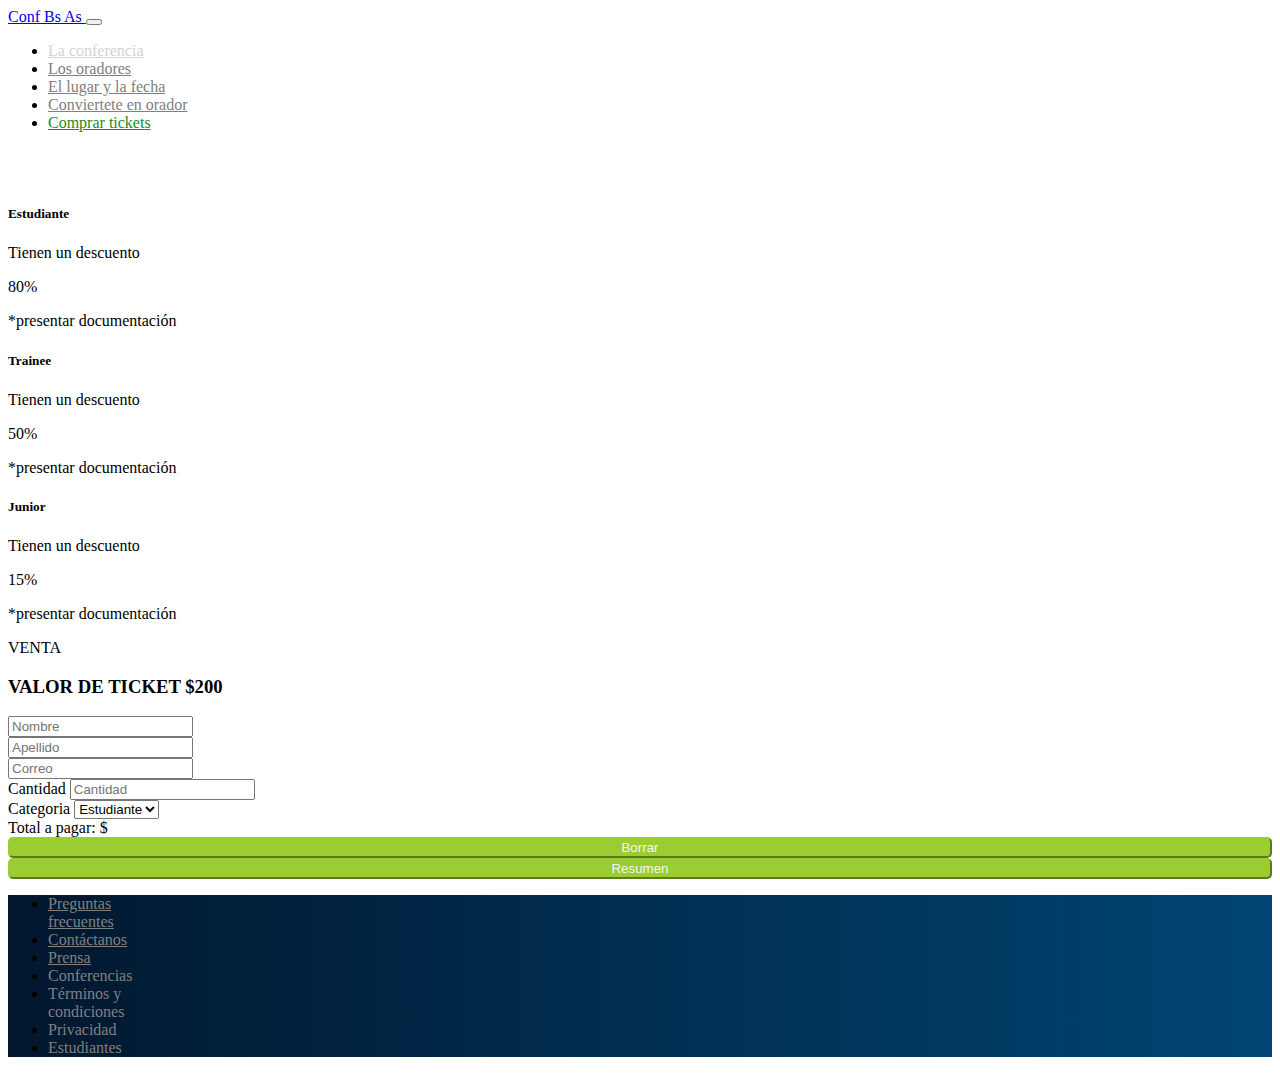
<file: index.html>
<!doctype html>
<html lang="es">

<head>
  <meta charset="utf-8">
  <meta name="viewport" content="width=device-width, initial-scale=1">
  <title>Final FrontEnd - Paloma Rivas</title>
  <link href="https://cdn.jsdelivr.net/npm/bootstrap@5.3.0-alpha3/dist/css/bootstrap.min.css" rel="stylesheet"
    integrity="sha384-KK94CHFLLe+nY2dmCWGMq91rCGa5gtU4mk92HdvYe+M/SXH301p5ILy+dN9+nJOZ" crossorigin="anonymous">
  <link rel="stylesheet" href="estilo.css">
</head>

<body>


  <nav class="px-5 navbar bg-body-tertiary bg-dark fixed-top" data-bs-theme="dark">
    <div class="container-fluid">
      <a class="navbar-brand" href="#">
        Conf Bs As
      </a>
      <button class="navbar-toggler" type="button" data-bs-toggle="collapse" data-bs-target="#navbarText"
        aria-controls="navbarText" aria-expanded="false" aria-label="Toggle navigation">
        <span class="navbar-toggler-icon"></span>
      </button>
      <div class="collapse navbar-collapse" id="navbarText">
        <ul class="nav navbar-nav ms-auto mb-2 mb-lg-0">
          <li class="nav-item">
            <a class="p-2 nav-link" style="color:lightgrey" href="#">La conferencia</a>
          </li>
          <li class="nav-item">
            <a class="p-2 nav-link" href="#">Los oradores</a>
          </li>
          <li class="nav-item">
            <a class="p-2 nav-link" href="#">El lugar y la fecha</a>
          </li>
          <li class="nav-item">
            <a class="p-2 nav-link" href="#">Conviertete en orador</a>
          </li>
          <li class="nav-item">
            <a id="comprartickets" class="p-2 nav-link" href="#">Comprar tickets</a>
          </li>
        </ul>
      </div>
    </div>
  </nav>
  <br>
  <br>

  <div class="container col-8 my-3">
    <div class="row">
      <div class="col-sm-4 mb-3 px-0">
        <div class="card border-primary mb-3" style="max-width: 18rem;">
          <div class="card-body">
            <h5 class="card-title text-center">Estudiante</h5>
            <p class="card-text text-center">Tienen un descuento</p>
            <p class="card-text text-center">80%</p>
            <p class="card-text text-center">*presentar documentación</p>
          </div>
        </div>
      </div>
      <div class="col-sm-4 mb-3 px-1">
        <div class="card border-success mb-3" style="max-width: 18rem;">
          <div class="card-body">
            <h5 class="card-title text-center">Trainee</h5>
            <p class="card-text text-center">Tienen un descuento</p>
            <p class="card-text text-center">50%</p>
            <p class="card-text text-center">*presentar documentación</p>
          </div>
        </div>
      </div>
      <div class="col-sm-4 mb-3 px-0">
        <div class="card border-warning mb-3" style="max-width: 18rem;">
          <div class="card-body">
            <h5 class="card-title text-center">Junior</h5>
            <p class="card-text text-center">Tienen un descuento</p>
            <p class="card-text text-center">15%</p>
            <p class="card-text text-center">*presentar documentación</p>
          </div>
        </div>
      </div>
    </div>
  </div>

  <div class="container mx-auto p-2">
    <p class="text-center my-0">VENTA</p>
    <h3 class="text-center my-0">VALOR DE TICKET $200</h3>
  </div>

  <div class="container col-8 my-3">
    <form class="row g-3">

      <div class="form-group col-6">
        <input type="text" class="form-control" placeholder="Nombre" aria-label="Nombre">
      </div>
      <div class="form-group col-6">
        <input type="text" class="form-control" placeholder="Apellido" aria-label="Apellido">
      </div>

      <div class="form-group col-12 col-md-12">
        <input type="text" class="form-control" placeholder="Correo" aria-label="Correo">
      </div>

      <div class="form-group col-6">
        <label for="">Cantidad</label>
        <input id="cantidadEntrada" type="text" class="form-control" placeholder="Cantidad" aria-label="Cantidad">
      </div>

      <div class="form-group col-6">
        <label for="">Categoria</label>
        <select id="inputState" class="form-control">
          <option selected value="20">Estudiante</option>
          <option value="50">Trainee</option>
          <option value="85">Junior</option>
        </select>
      </div>

      <div class="form-row">
        <div class="form-group col">
          <div id="totalCompra" class="alert alert-primary" role="alert">
            Total a pagar: $
          </div>
        </div>
      </div>

      <div class="form-row">
        <div class="row">
          <div class="col">
            <button type="reset" onclick="borrarPrecio()" class="btn btn-block">Borrar</button>
          </div>
          <div class="col">
            <button type="button" id="botonCalcular" onclick="resumen()" class="btn btn-block">Resumen</button>
          </div>
        </div>
      </div>

    </form>
  </div>

  <ul class="nav justify-content-center align-items-center" id="footer">
    <li class="nav-item">
      <a class="nav-link text-light" aria-current="page" href="#">Preguntas <br> frecuentes</a>
    </li>
    <li class="nav-item ">
      <a class="nav-link text-light" href="#">Contáctanos</a>
    </li>
    <li class="nav-item">
      <a class="nav-link text-light" href="#">Prensa</a>
    </li>
    <li class="nav-item">
      <a class="nav-link text-light">Conferencias</a>
    </li>
    <li class="nav-item">
      <a class="nav-link text-light">Términos y <br> condiciones</a>
    </li>
    <li class="nav-item">
      <a class="nav-link text-light">Privacidad</a>
    </li>
    <li class="nav-item">
      <a class="nav-link text-light">Estudiantes</a>
    </li>
  </ul>

  <script src="https://cdn.jsdelivr.net/npm/bootstrap@5.3.0-alpha3/dist/js/bootstrap.bundle.min.js"
    integrity="sha384-ENjdO4Dr2bkBIFxQpeoTz1HIcje39Wm4jDKdf19U8gI4ddQ3GYNS7NTKfAdVQSZe"
    crossorigin="anonymous"></script>

  <script src="comprar.js"></script>
</body>

</html>
</file>
<file: estilo.css>
.nav-link {
    color: grey;
}

#comprartickets {
    color: forestgreen;
}

.text-bg-info {
    text-emphasis-color: white;
}

.card {
border-radius: 0%;
}

.btn {
    background-color: yellowgreen;
    border-radius: 5px;
    border-color: yellowgreen;
    color: whitesmoke;
    width: 100%;
}

#footer {
    background-image: linear-gradient(to right, rgb(1, 23, 46), rgb(0, 69, 115));
}
</file>
